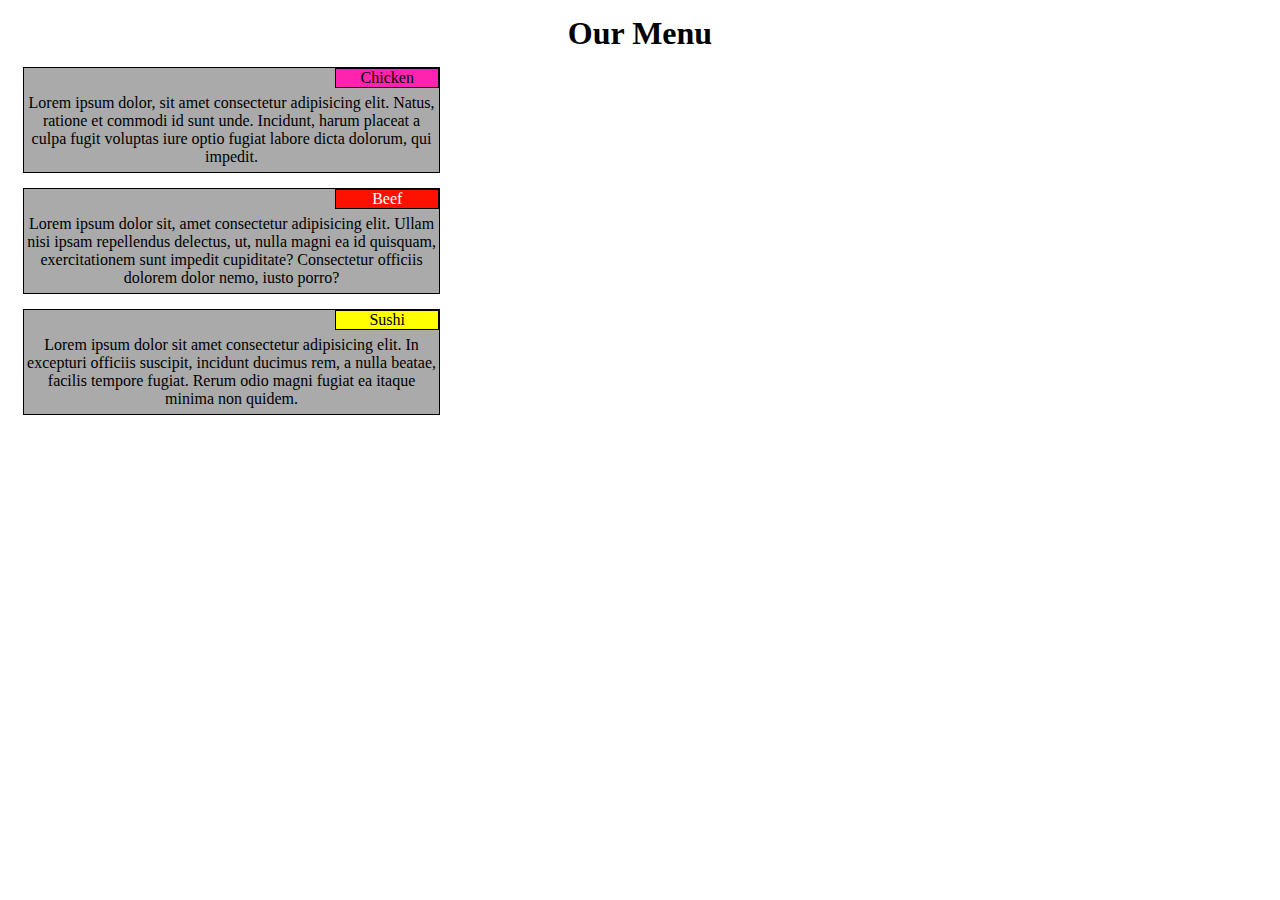
<file: module2-solution/index.html>
<!DOCTYPE html>
<html lang="en">
    <head>
        <meta charset="utf-8">
        <meta name="viewport" content="width=device-width, intial-scale=1">
        <title>Wesley Johnson Module 2</title>

        <!--link to the CSS stylesheet used in this html file-->
        <link rel="stylesheet" href="css/module2.css">
    </head>

    <body>
        <h1>Our Menu</h1>

        <div class="container">
            <!--menu item 1-->
            <section>
                <div id="chicken">Chicken</div>
                <p>
                    Lorem ipsum dolor, sit amet consectetur adipisicing elit. Natus, ratione et commodi 
                    id sunt unde. Incidunt, harum placeat a culpa fugit voluptas iure optio fugiat labore 
                    dicta dolorum, qui impedit.
                </p>
            </section>

            <!--menu item 2-->
            <section id="m2">
                <div id="beef">Beef</div>
                <p>
                    Lorem ipsum dolor sit, amet consectetur adipisicing elit. Ullam nisi ipsam repellendus 
                    delectus, ut, nulla magni ea id quisquam, exercitationem sunt impedit cupiditate? Consectetur 
                    officiis dolorem dolor nemo, iusto porro?
                </p>
            </section>

            <!--menu item 3-->
            <section id="m3">
                <div id="sushi">Sushi</div>
                <p>
                    Lorem ipsum dolor sit amet consectetur adipisicing elit. In excepturi officiis suscipit, incidunt 
                    ducimus rem, a nulla beatae, facilis tempore fugiat. Rerum odio magni fugiat ea itaque minima non 
                    quidem.
                </p>
            </section>
        </div>
    </body>
</html>
</file>
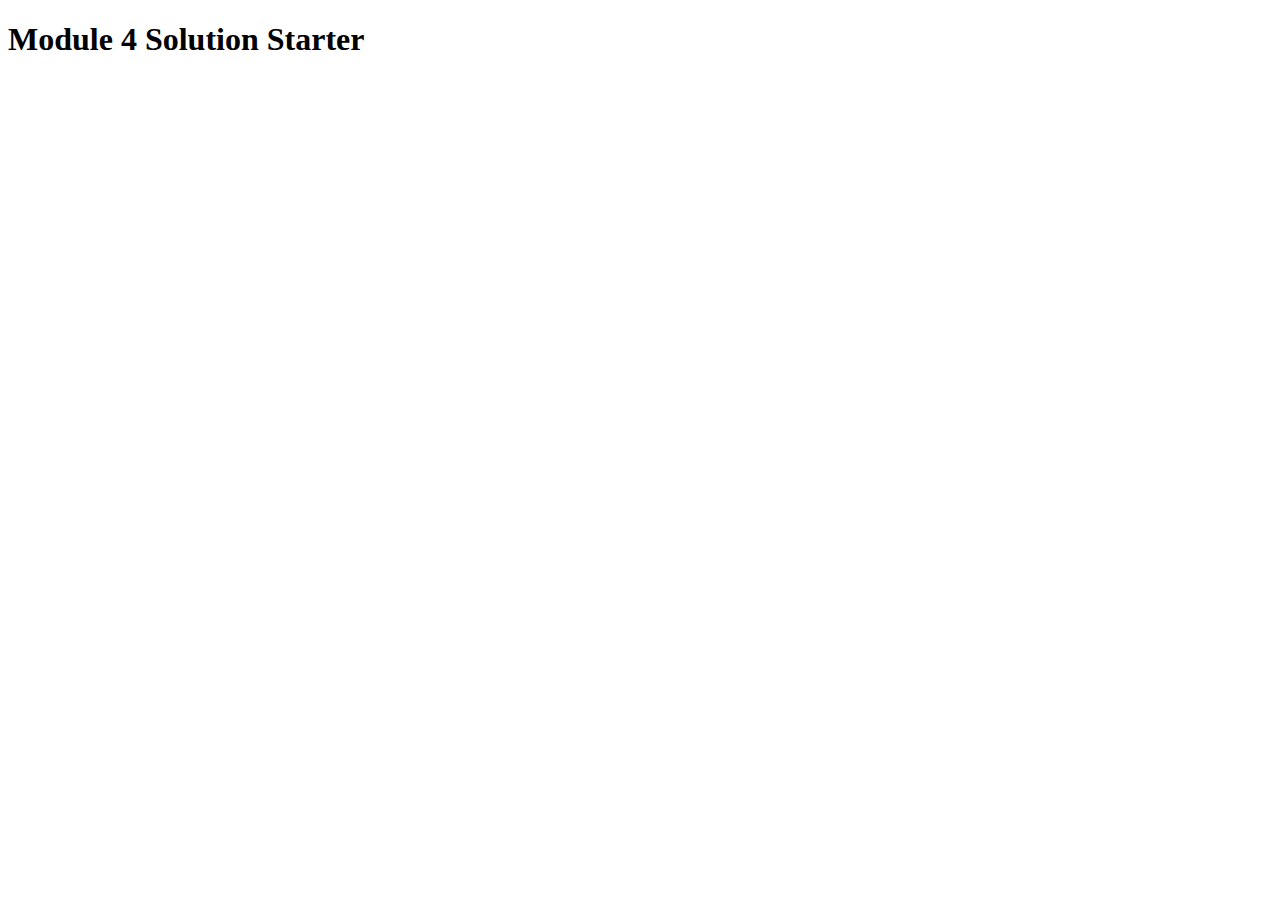
<file: module4-solution/index.html>
<!DOCTYPE html>
<html>
<head>
  <meta charset="utf-8">
  <title>Module 4 Solution Starter</title>
  <script src="SpeakHello.js"></script>
  <script src="SpeakGoodBye.js"></script>
  <script src="script.js"></script>
</head>
<body>
  <h1>Module 4 Solution Starter</h1>
</body>
</html>
</file>
<file: module2-solution/css/module2.css>
/*Basic Styles*/
*{
    font-family: Georgia, 'Times New Roman', Times, serif;
    box-sizing: border-box;
}

h1{
    position: relative;
    text-align: center;
    margin: 15px 15px 15px 15px;
}

section{
    border: 1pt solid #000000;
    position: relative;
    width: 90%;
    margin: 15px;
    background-color: #AAAAAA;
}

div{
    position: absolute;
    border: 1pt solid #000000;
    width: 25%;
    margin-bottom: 15px;
    padding: 0;
    text-align: center;
    top: 0;
    right: 0; 
}

div.container{
    position: relative;
    width: 100%;
    border: none;
}

p{
    position: relative;
    top: 10px;
}

#chicken{
    color: #000000;
    background-color: #FF23AD;
    border-color: #000000;
}

#beef{
    color: #FFFFFF;
    background-color: #FF1100;
    border-color: #000000;
}

#sushi{
    color: #000000;
    background-color: #FFFF00;
    border-color: #000000;
}

/*desktop*/
@media (min-width: 992px){
    /*3 columns on one row when full-screen browser is used*/
    section{
        
        width: 33%;
    }

}

/*tablet*/
@media (min-width: 768px) and (max-width: 991px){
    /*2 columns on 1 row and a 3rd column in the 2nd row*/
    section{
        width: 50%;
    }
    
}
</file>
